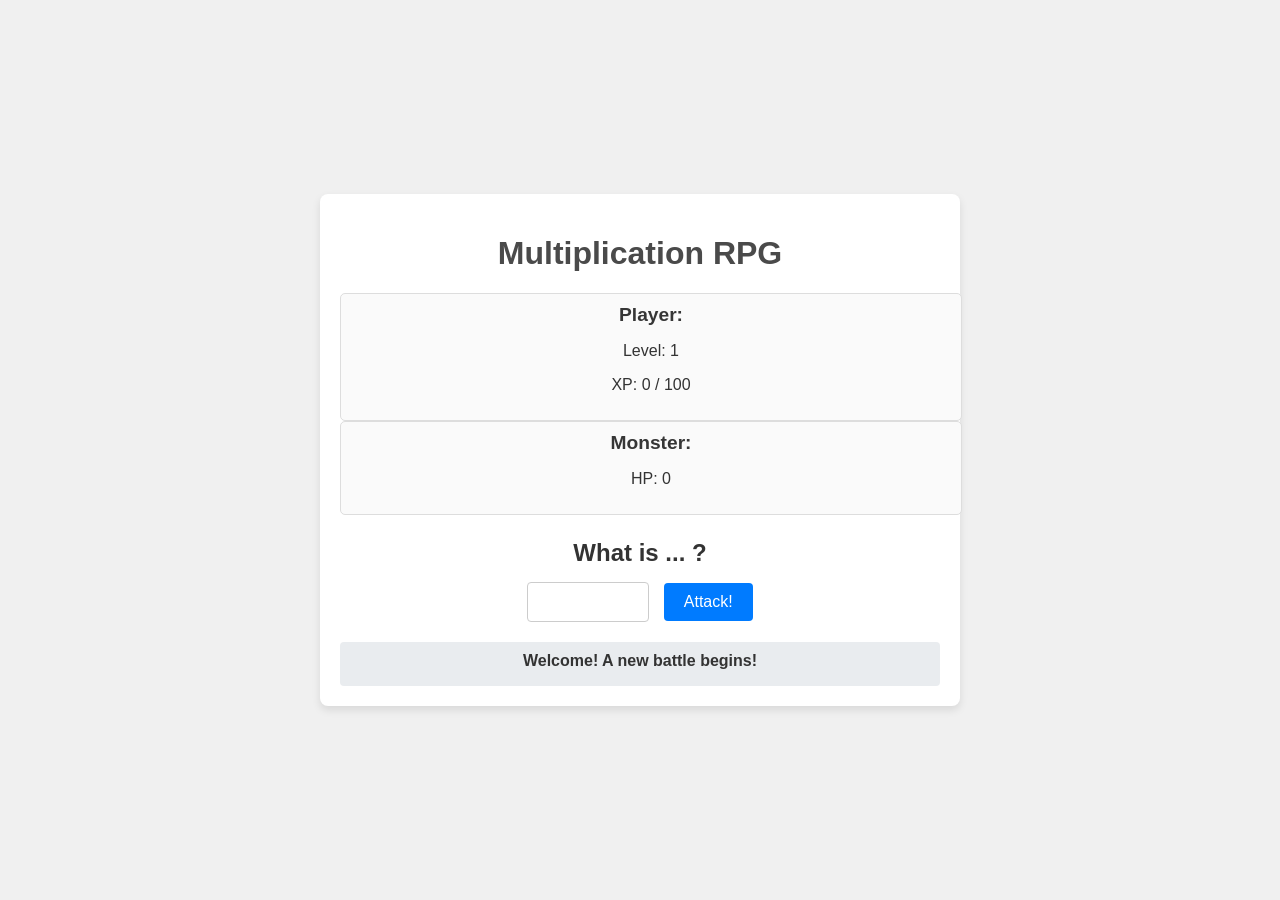
<file: templates/index.html>
<!DOCTYPE html>
<html lang="en">
<head>
    <meta charset="UTF-8">
    <meta name="viewport" content="width=device-width, initial-scale=1.0">
    <title>Multiplication RPG</title>
    <link rel="stylesheet" href="/static/style.css">
</head>
<body>
    <div id="game-container">
        <h1>Multiplication RPG</h1>

        <div id="status-bars">
            <div id="player-status">
                <h2>Player: <span id="player-name"></span></h2>
                <p>Level: <span id="player-level">1</span></p>
                <p>XP: <span id="player-xp">0</span> / <span id="player-xp-next">100</span></p>
            </div>
            <div id="monster-status">
                <h2>Monster: <span id="monster-name"></span></h2>
                <p>HP: <span id="monster-hp">0</span></p>
            </div>
        </div>

        <div id="battle-area">
            <div id="question-area">
                <p id="question">What is ... ?</p>
            </div>
            <form id="answer-form">
                <input type="text" id="answer-input" autocomplete="off" required>
                <button type="submit">Attack!</button>
            </form>
        </div>

        <div id="message-area">
            <p id="message">Welcome! A new battle begins!</p>
        </div>
    </div>

    <script src="/static/script.js"></script>
</body>
</html>
</file>
<file: static/style.css>
body {
    font-family: 'Arial', sans-serif;
    background-color: #f0f0f0;
    color: #333;
    display: flex;
    justify-content: center;
    align-items: center;
    height: 100vh;
    margin: 0;
}

#game-container {
    width: 600px;
    padding: 20px;
    background-color: #fff;
    border-radius: 8px;
    box-shadow: 0 4px 8px rgba(0,0,0,0.1);
    text-align: center;
}

h1 {
    color: #4a4a4a;
}

#battle-screen {
    display: flex;
    justify-content: space-around;
    align-items: flex-start;
    margin-bottom: 20px;
}

.character-area {
    width: 45%;
    display: flex;
    flex-direction: column;
    align-items: center;
}

.character-area img {
    width: 150px;
    height: 150px;
    background-color: #eee;
    border: 2px solid #ccc;
    border-radius: 5px;
    margin-bottom: 10px;
}

#player-status, #monster-status {
    width: 100%;
    padding: 10px;
    border: 1px solid #ddd;
    border-radius: 5px;
    background-color: #fafafa;
}

h2 {
    margin-top: 0;
    font-size: 1.2em;
    color: #363636;
}

#action-area {
    margin: 20px 0;
}

#skills-area {
    margin-top: 15px;
}

.skill-button {
    background-color: #ffc107;
    color: #212529;
    margin: 0 5px;
}

.skill-button:hover {
    background-color: #e0a800;
}

.skill-button:disabled {
    background-color: #ccc;
    cursor: not-allowed;
}

#question {
    font-size: 1.5em;
    font-weight: bold;
    margin-bottom: 15px;
}

#answer-form input {
    padding: 10px;
    font-size: 1em;
    width: 100px;
    margin-right: 10px;
    border: 1px solid #ccc;
    border-radius: 4px;
}

#answer-form button, #game-container button {
    padding: 10px 20px;
    font-size: 1em;
    color: #fff;
    background-color: #007bff;
    border: none;
    border-radius: 4px;
    cursor: pointer;
}

#answer-form button:hover, #game-container button:hover {
    background-color: #0056b3;
}

#message-area {
    margin-top: 20px;
    padding: 10px;
    background-color: #e9ecef;
    border-radius: 4px;
    min-height: 24px;
}

#message {
    margin: 0;
    font-weight: bold;
}
</file>
